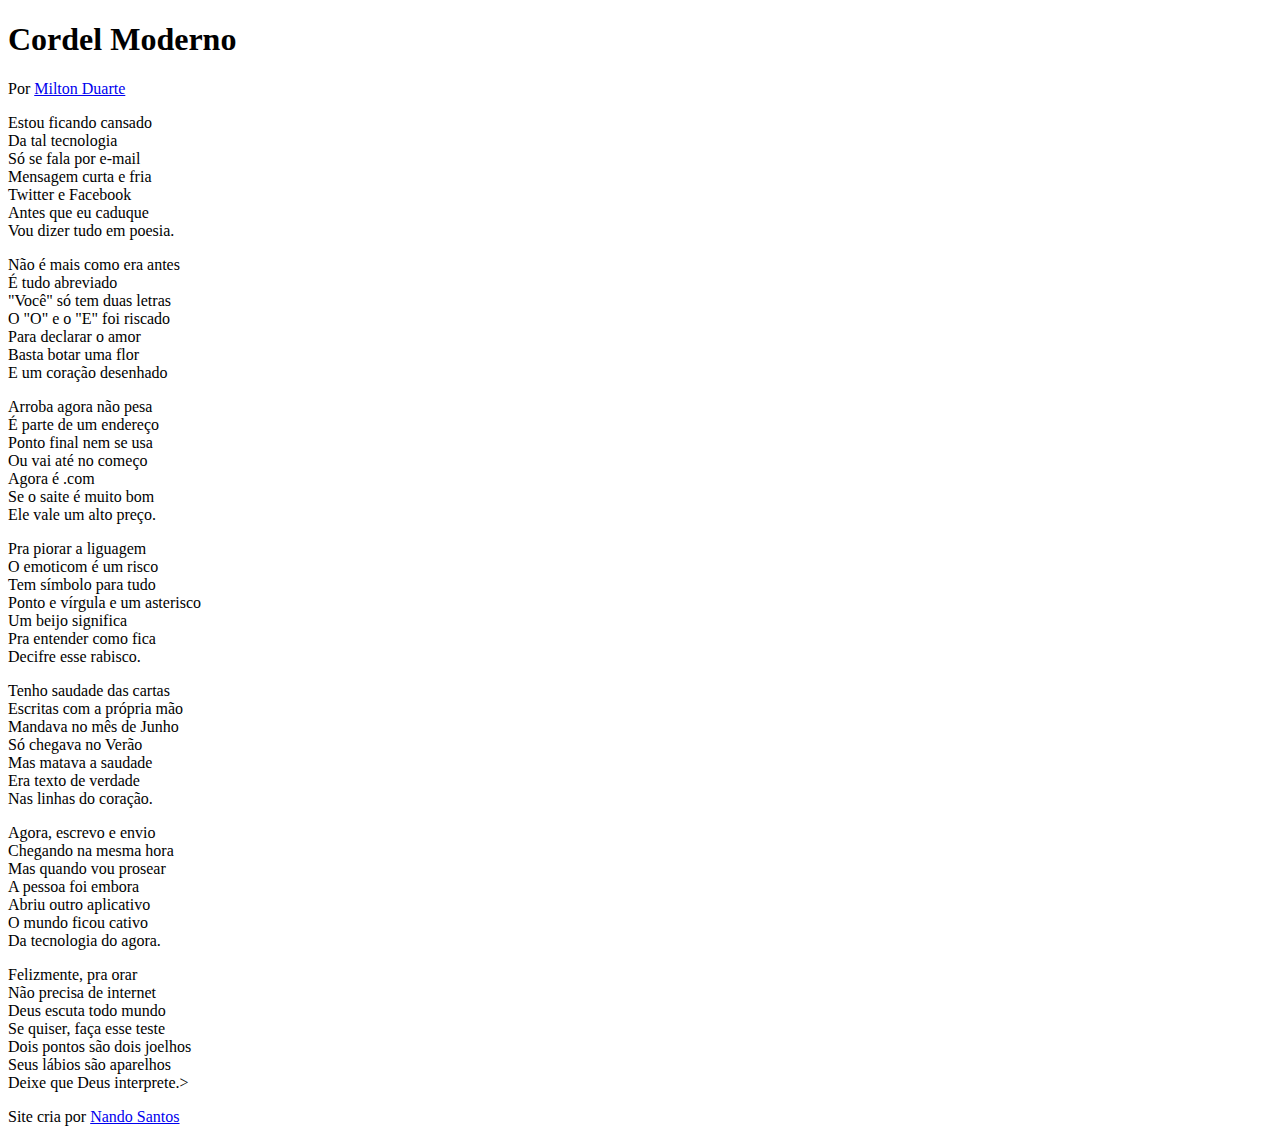
<file: exercicio/desafios/d012/index.html>
<!DOCTYPE html>
<html lang="pt-br">
<head>
    <meta charset="UTF-8">
    <meta name="viewport" content="width=device-width, initial-scale=1.0">
    <title>Cordel Moderno</title>
    <link rel="stylesheet" href="estilo/style.css">
</head>
<body>
    <header>
        <h1>Cordel Moderno</h1>
        <p>Por <a href="https://www.recantodasletras.com.br/poesias/3186743" target="_blank">Milton Duarte</a></p>

    </header>

    <section class="normal">
        <p>
            Estou ficando cansado <br>
            Da tal tecnologia <br>
            Só se fala por e-mail <br>
            Mensagem curta e fria <br>
            Twitter e Facebook <br>
            Antes que eu caduque <br>
            Vou dizer tudo em poesia.
        </p>
    </section>



    <section class="img" id="img1">
        <p>
            Não é mais como era antes <br>
            É tudo abreviado <br>
            "Você" só tem duas letras <br>
            O "O" e o "E" foi riscado <br>
            Para declarar o amor <br>
            Basta botar uma flor <br>
            E um coração desenhado
        </p>
    </section>



    <section class="normal">
        <p>
            Arroba agora não pesa <br>
            É parte de um endereço <br>
            Ponto final nem se usa <br>
            Ou vai até no começo <br>
            Agora é .com <br>
            Se o saite é muito bom <br>
            Ele vale um alto preço. <br>
        </p>

        <p>
            Pra piorar a liguagem <br>
            O emoticom é um risco <br>
            Tem símbolo para tudo <br>
            Ponto e vírgula e um asterisco <br>
            Um beijo significa <br>
            Pra entender como fica <br>
            Decifre esse rabisco. <br>
        </p>

    </section>
    <section class="img" id="img2">
        <p>
            Tenho saudade das cartas <br>
            Escritas com a própria mão <br>
            Mandava no mês de Junho <br>
            Só chegava no Verão <br>
            Mas matava a saudade <br>
            Era texto de verdade <br>
            Nas linhas do coração. <br>
        </p>
    </section>
    <section class="normal">
        <p>
            Agora, escrevo e envio <br>
            Chegando na mesma hora <br>
            Mas quando vou prosear <br>
            A pessoa foi embora <br>
            Abriu outro aplicativo <br>
            O mundo ficou cativo <br>
            Da tecnologia do agora. <br>
        </p>
        <p>
            Felizmente, pra orar <br>
            Não precisa de internet <br>
            Deus escuta todo mundo <br>
            Se quiser, faça esse teste <br>
            Dois pontos são dois joelhos <br>
            Seus lábios são aparelhos <br>
            Deixe que Deus interprete.> <br>
        </p>
        </section>

<footer>
    <p>Site cria por <a href="https://github.com/nandosantosjm" target="_blank">Nando Santos</a></p>
</footer>
</body>
</html>
</file>
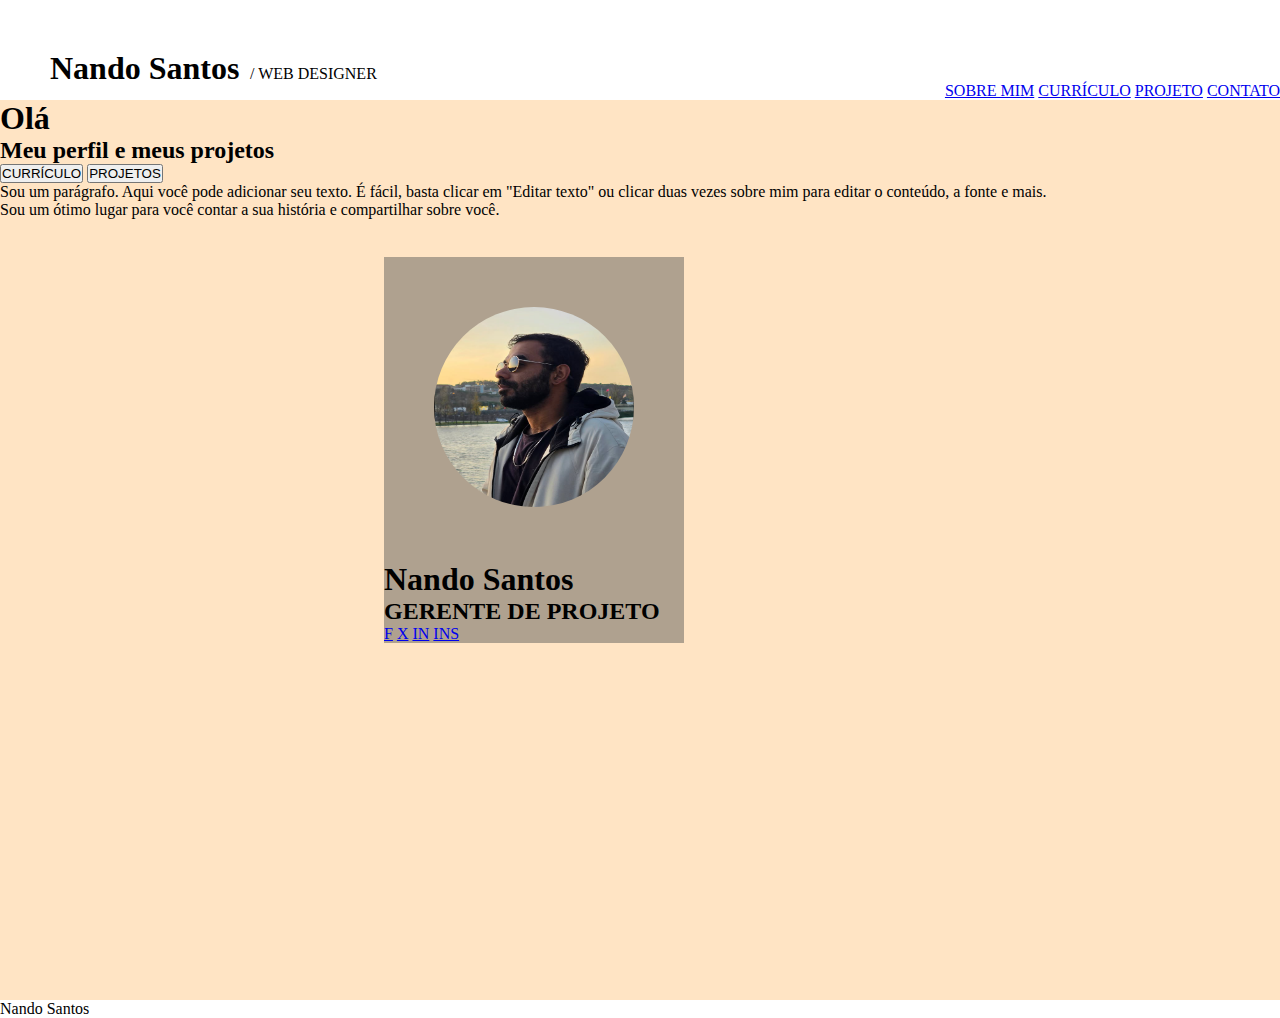
<file: exercicio/Pratica/meu-portifolio02/index.html>
<!DOCTYPE html>
<html lang="pt-br">
<head>
    <meta charset="UTF-8">
    <meta name="viewport" content="width=device-width, initial-scale=1.0">
    <title>Nando Santos</title>
    <link rel="stylesheet" href="style.css">
</head>
<body>
    <header>
        <h1>Nando Santos</h1>
        <p>/ WEB DESIGNER</p>
    </header>
    <nav>
        <a href="#">SOBRE MIM</a>
        <a href="#">CURRÍCULO</a>
        <a href="#">PROJETO</a>
        <a href="#">CONTATO</a>
    </nav>
    <main>
        <section id="caixa">
            <img src="Screenshot_303.png" alt="">
            <h1>Nando Santos</h1>
            <h2>GERENTE DE PROJETO</h2>
            <section>
                <a href="#">F</a>
                <a href="#">X</a>
                <a href="#">IN</a>
                <a href="#">INS</a>
            </section>
        </section>
        <section id="conteudo">
            <h1>Olá</h1>
            <h2>Meu perfil e meus projetos</h2>
            <button>CURRÍCULO</button>
            <button>PROJETOS</button>
            <p>
                Sou um parágrafo. Aqui você pode adicionar seu texto. É fácil, basta clicar em "Editar texto" ou clicar duas vezes sobre mim para editar o conteúdo, a fonte e mais.
            </p>
            <p>
                Sou um ótimo lugar para você contar a sua história e compartilhar sobre você.
            </p>
        </section>
    </main>
    <footer>
        <p>Nando Santos</p>
    </footer>
</body>
</html>
</file>
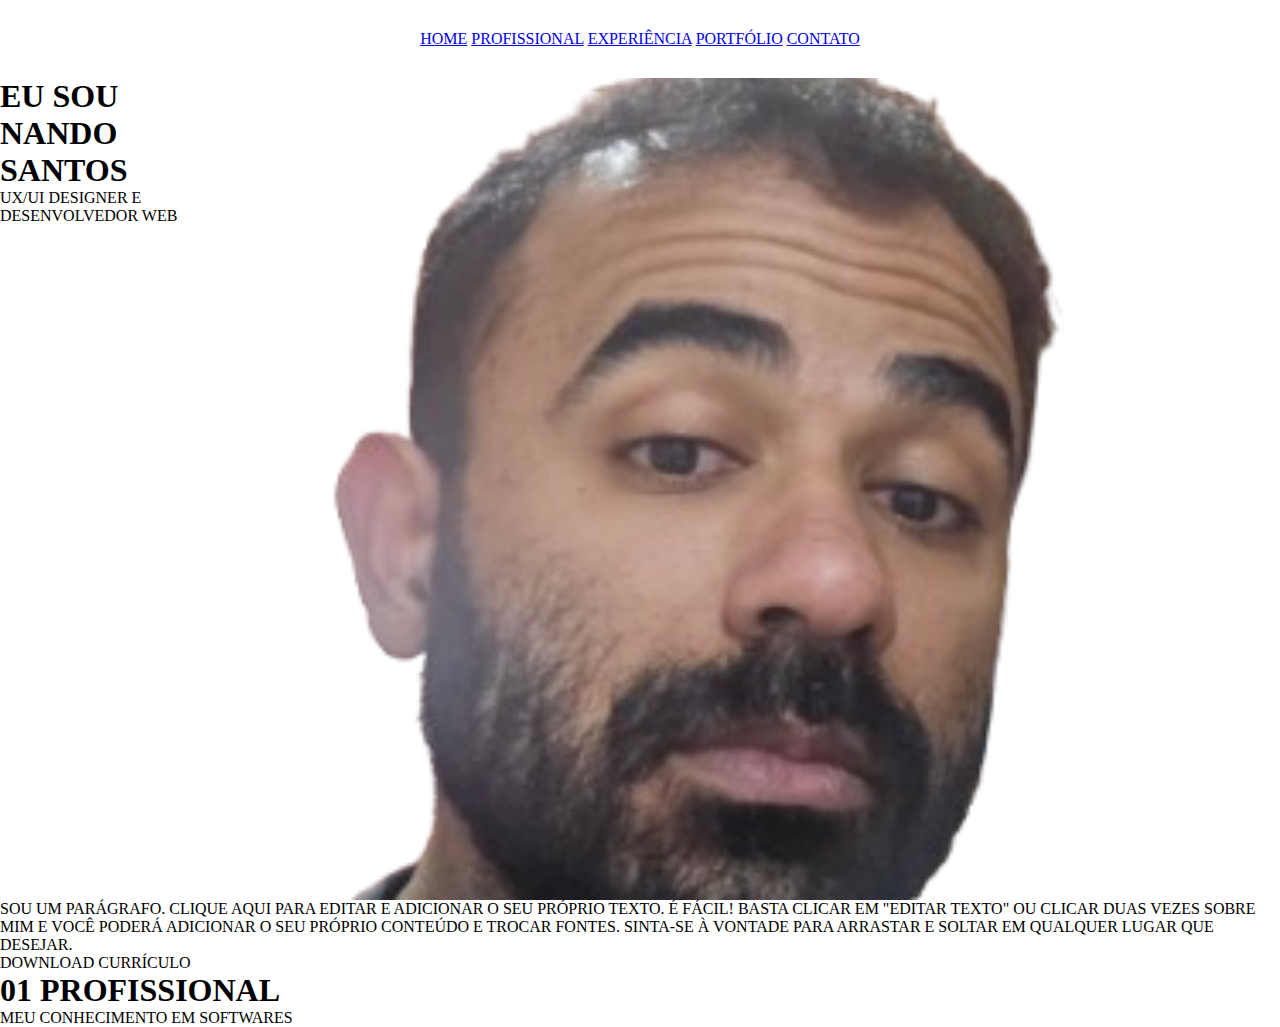
<file: exercicio/Pratica/meu;portifolio;02/index.html>
<!DOCTYPE html>
<html lang="pt-br">
<head>
    <meta charset="UTF-8">
    <meta name="viewport" content="width=device-width, initial-scale=1.0">
    <title>Meu Portifólio</title>
    <link rel="stylesheet" href="style.css">
</head>
<body>
    <header>
    <nav>
        <a href="#">HOME</a>
        <a href="#">PROFISSIONAL</a>
        <a href="#">EXPERIÊNCIA</a>
        <a href="#">PORTFÓLIO</a>
        <a href="#">CONTATO</a>
    </nav>
    
        <section id="apresentação">
            <h1>EU SOU <br> NANDO <br> SANTOS</h1>
            <p>UX/UI DESIGNER E <br>DESENVOLVEDOR WEB</p>
        </section>
    </header>
     <main>   
        <section>
            <p>
                SOU UM PARÁGRAFO. CLIQUE AQUI PARA EDITAR E ADICIONAR O SEU PRÓPRIO TEXTO. É FÁCIL! BASTA CLICAR EM "EDITAR TEXTO" OU CLICAR DUAS VEZES SOBRE MIM E VOCÊ PODERÁ ADICIONAR O SEU PRÓPRIO CONTEÚDO E TROCAR FONTES. SINTA-SE À VONTADE PARA ARRASTAR E SOLTAR EM QUALQUER LUGAR QUE DESEJAR.
            </p>
            <p>DOWNLOAD CURRÍCULO</p>
        </section>
        <section>
            <h1>01 PROFISSIONAL</h1>
            <p>MEU CONHECIMENTO EM SOFTWARES</p>

        </section>
    </main>
</body>
</html>
</file>
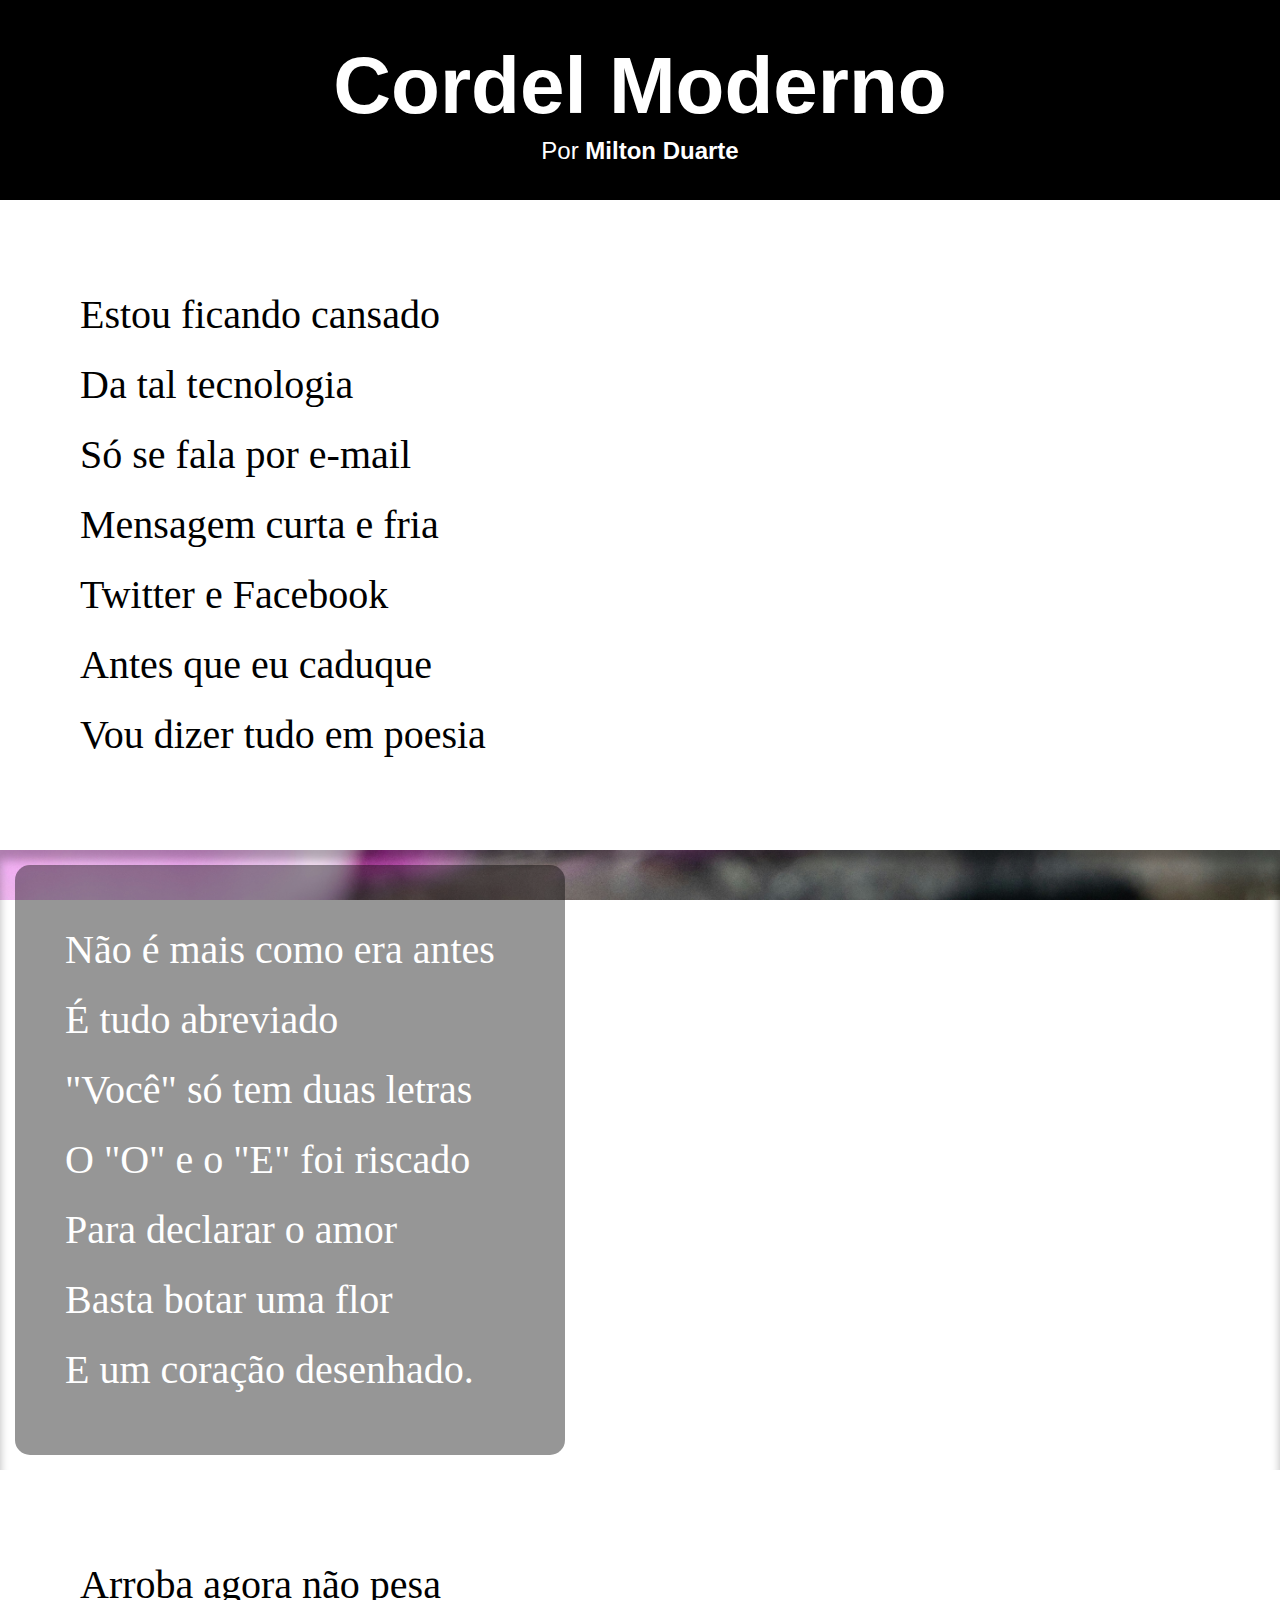
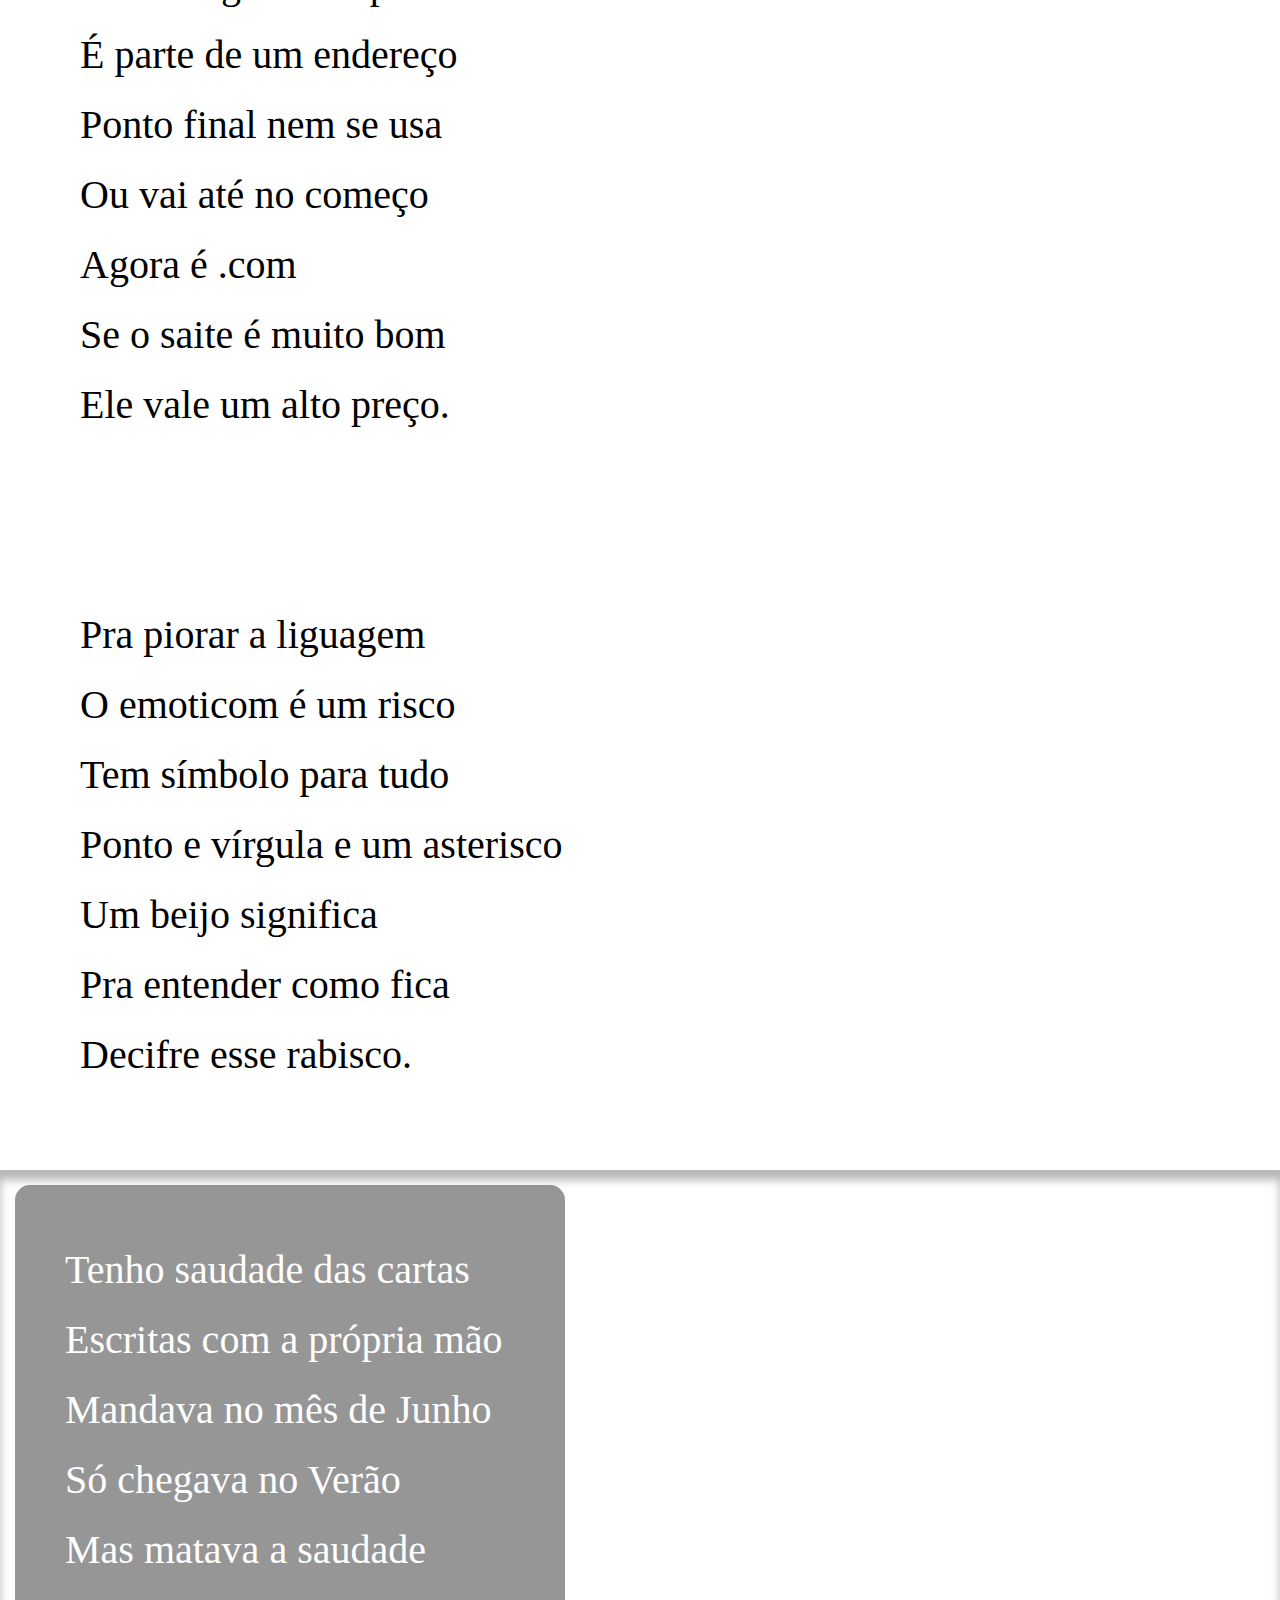
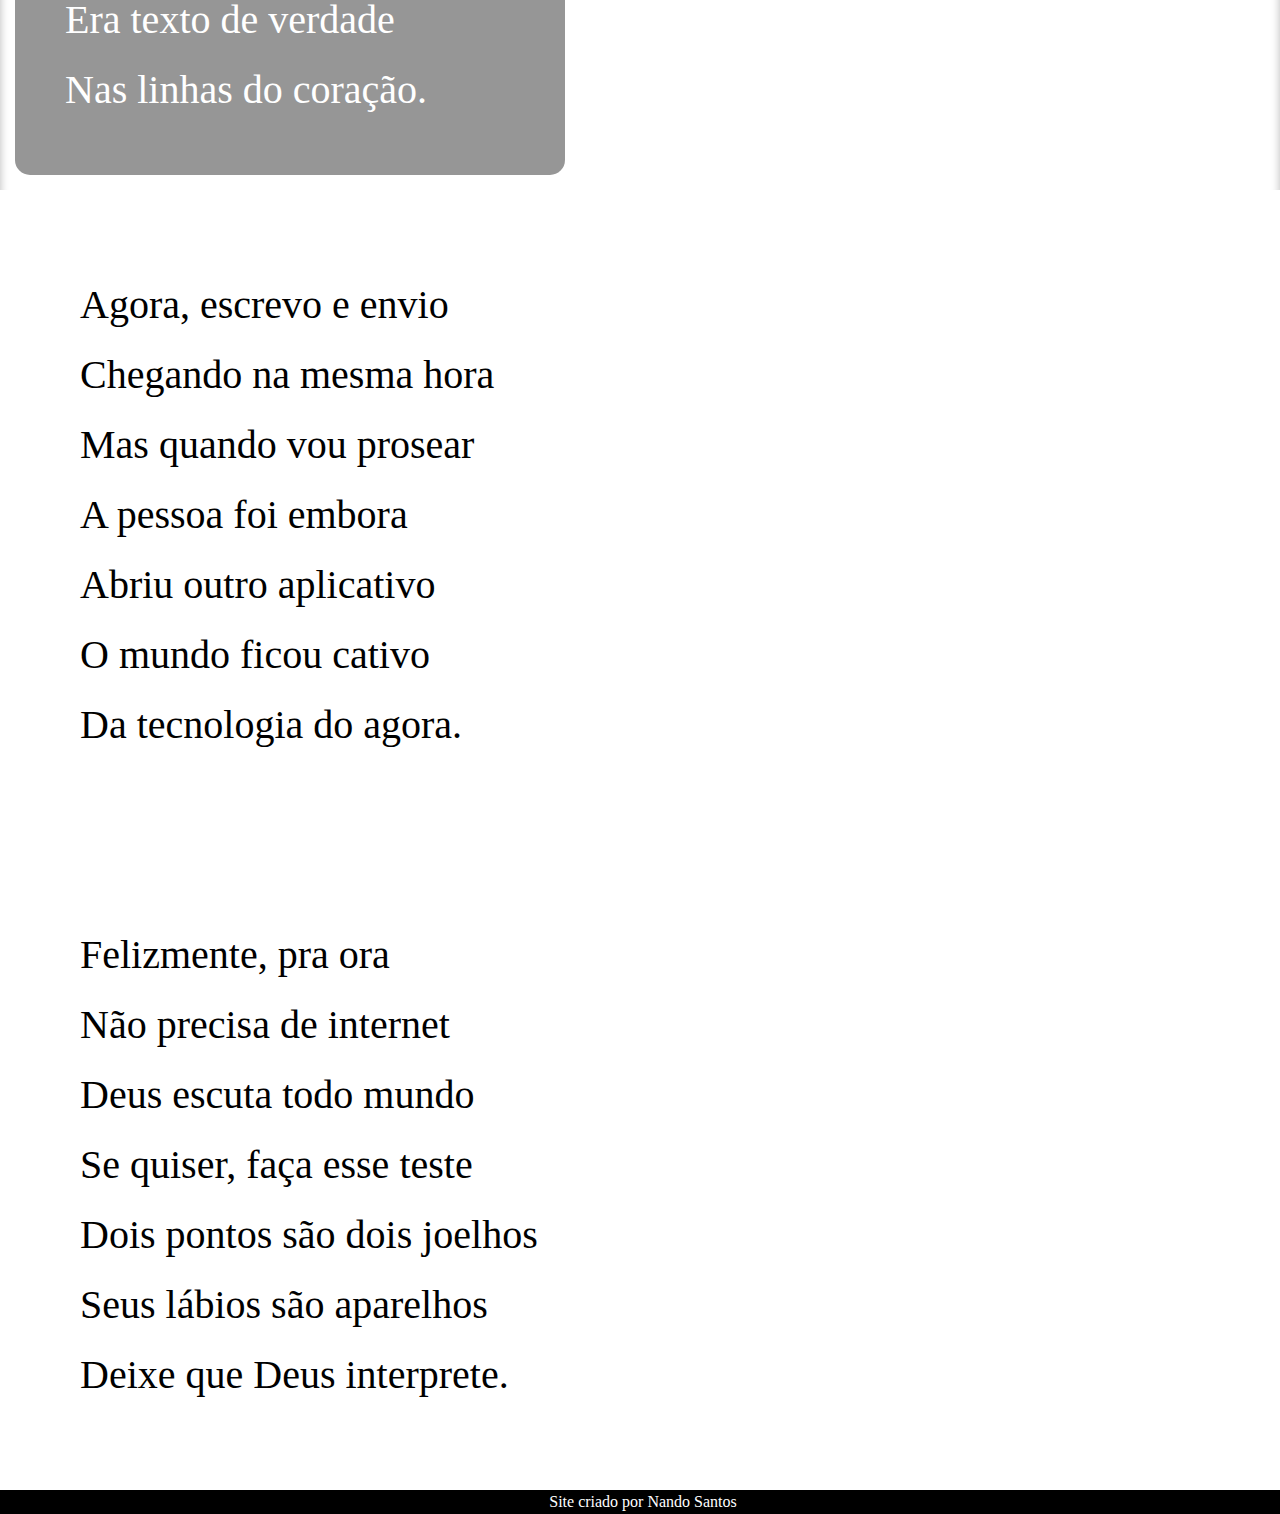
<file: exercicio/Pratica/projetocordel/index.html>
<!DOCTYPE html>
<html lang="pt-br">
<head>
    <meta charset="UTF-8">
    <meta name="viewport" content="width=device-width, initial-scale=1.0">
    <title>Projeto cordel</title>
    <link rel="stylesheet" href="style.css">
</head>
<body>
    <header>
        <h1>Cordel Moderno</h1>
        <p>Por <a href="#">Milton Duarte</a></p>
    </header>
    <main>
        <section>
            <article>
                <p>Estou ficando cansado <br>
                    Da tal tecnologia <br>
                    Só se fala por e-mail <br> 
                    Mensagem curta e fria <br>
                    Twitter e Facebook <br>
                    Antes que eu caduque <br>
                    Vou dizer tudo em poesia</p>
            </article>
            <article class="img">
                <p class="imgtxt">Não é mais como era antes <br>
                   É tudo abreviado <br>
                    "Você" só tem duas letras <br>
                    O "O" e o "E" foi riscado <br>
                    Para declarar o amor <br>
                    Basta botar uma flor <br>
                    E um coração desenhado.</p>
            </article>
            <article>
                <p>
                    Arroba agora não pesa <br>
                    É parte de um endereço <br>
                    Ponto final nem se usa <br>
                    Ou vai até no começo <br>
                    Agora é .com <br>
                    Se o saite é muito bom <br>
                    Ele vale um alto preço. <br>
                </p>
                <p>
                    Pra piorar a liguagem <br>
                    O emoticom é um risco <br>
                    Tem símbolo para tudo <br>
                    Ponto e vírgula e um asterisco <br>
                    Um beijo significa <br>
                    Pra entender como fica <br>
                    Decifre esse rabisco. <br
                </p>
            </article>
            <article class="img2" >
                <p class="imgtxt">
                    Tenho saudade das cartas <br>
                    Escritas com a própria mão <br>
                    Mandava no mês de Junho <br>
                    Só chegava no Verão <br>
                    Mas matava a saudade <br>
                    Era texto de verdade <br>
                    Nas linhas do coração. 
                </p>
            </article>
            <article>
                <p>
                    Agora, escrevo e envio <br>
                    Chegando na mesma hora <br>
                    Mas quando vou prosear <br>
                    A pessoa foi embora <br>
                    Abriu outro aplicativo <br>
                    O mundo ficou cativo <br>
                    Da tecnologia do agora. <br>

                </p>

                <p>
                    Felizmente, pra ora    <br>               
                    Não precisa de internet    <br>               
                    Deus escuta todo mundo    <br>           
                    Se quiser, faça esse teste    <br>                
                    Dois pontos são dois joelhos      <br>            
                    Seus lábios são aparelhos    <br>      
                    Deixe que Deus interprete.
                </p>
            </article>
        </section>
    </main>
    <footer>
        <p>Site criado por <a href="#">Nando Santos</a></p>
    </footer>
</body>
</html>
</file>
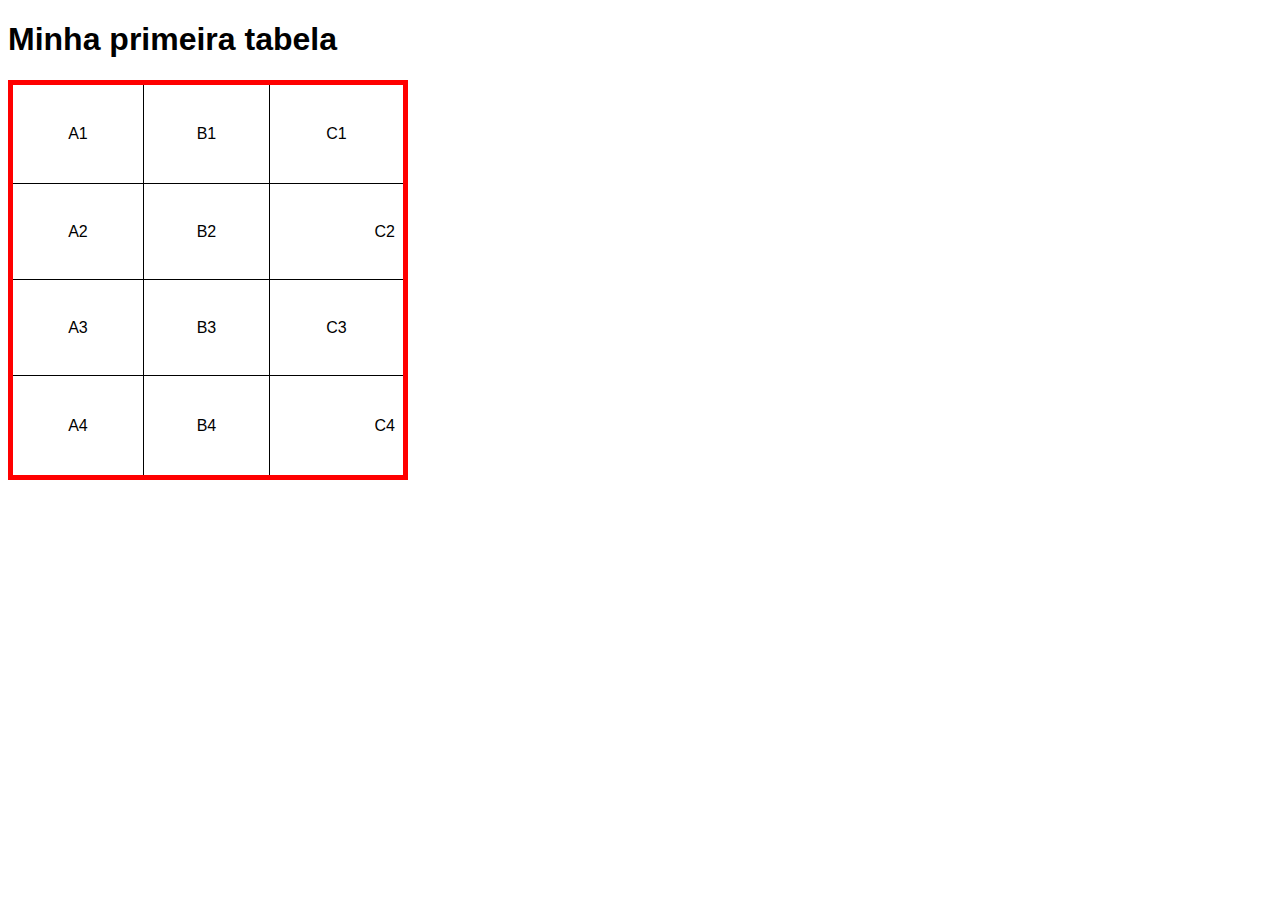
<file: exercicio/ex023_tabela/idex.html>
<!DOCTYPE html>
<html lang="pt-br">
<head>
    <meta charset="UTF-8">
    <meta name="viewport" content="width=device-width, initial-scale=1.0">
    <title>Tabela</title>
    <style>
        body{
            font-family: Arial, Helvetica, sans-serif;
        }
        table{
            width:400px;
            height: 400px;
            border-collapse: collapse;
            border: 5px solid red;
        }
        #linha1{
            background-color: gray;
            
        }
        td{
            text-align: center; /*Alinha a tabela Horizontalmente*/
            vertical-align: middle; /*Alinha a tabela verticalmente*/
            border: 1px solid black ;
            padding: 8px;
        }
        .numero{
            text-align: right;
        }
    </style>
</head>
<body>
    <h1>Minha primeira tabela</h1>
        <!--
            HIERARQUIA DE TABELAS (simples)
            TABLE = tabela
                TABLE ROW = linha de tabela
                    TaBLE HEADER = vabeçalho de tabela
                    TABLE DATA = DADO DE TABELA
        -->
    <table>
        <tr> <!--Primeira linha -->
            <td>A1</td>
            <td>B1</td>
            <td>C1</td>
        </tr>
        <tr><!--Segunda linha-->
            <td>A2</td>
            <td>B2</td>
            <td class="numero">C2</td>
        </tr>
        <tr> <!--Terceira linha-->
            <td>A3</td>
            <td>B3</td>
            <td>C3</td>
        </tr>
        <tr> <!--Quarta linha-->
            <td>A4</td>
            <td>B4</td>
            <td class="numero">C4</td>
        </tr>
    </table>
    
</body>
</html>
</file>
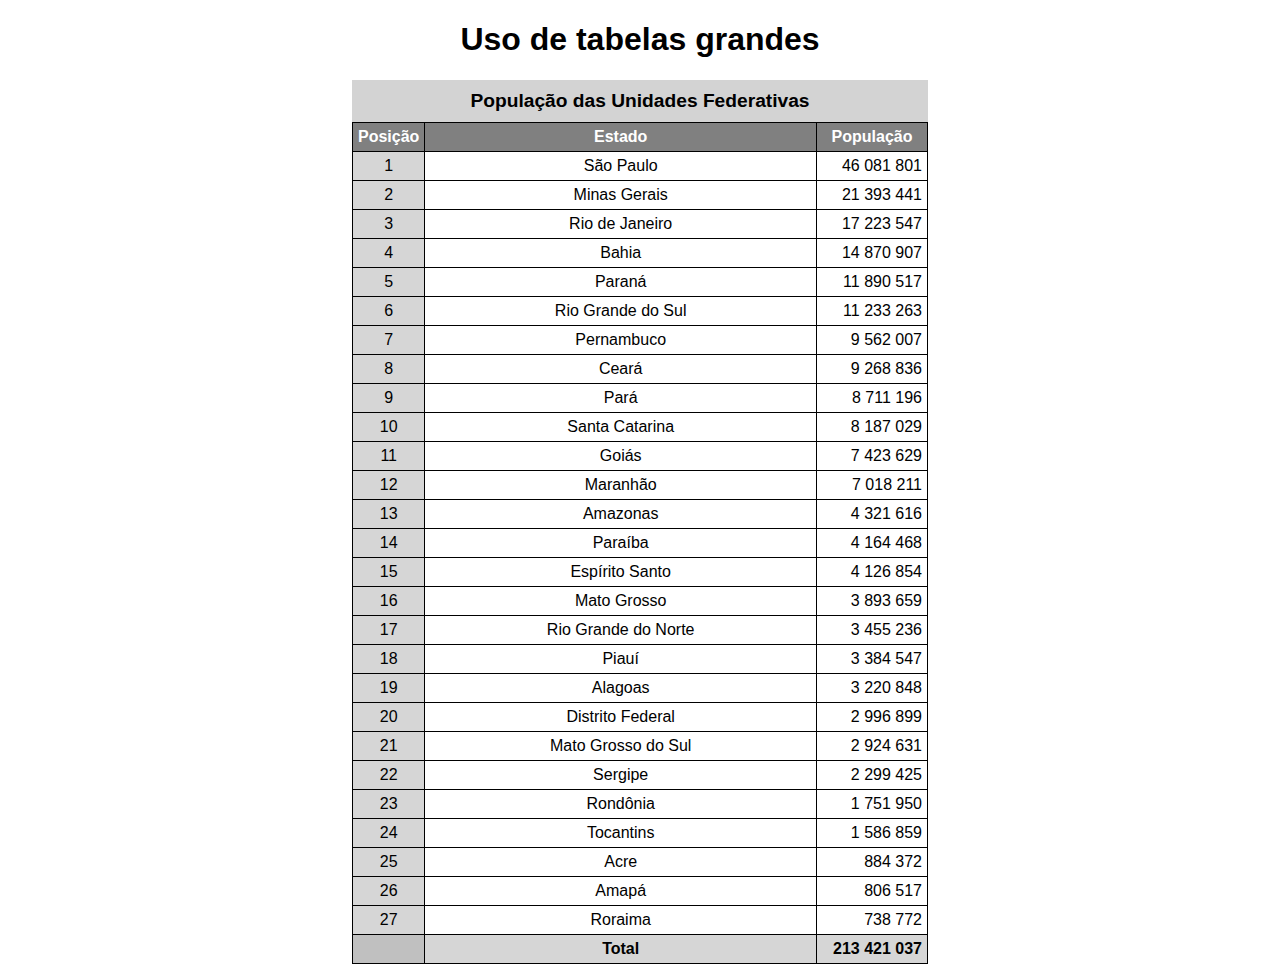
<file: exercicio/ex023_tabela/tabela002.html>
<!DOCTYPE html>
<html lang="pt-br">
<head>
    <meta charset="UTF-8">
    <meta name="viewport" content="width=device-width, initial-scale=1.0">
    <title>Tabelas</title>
    <style>
        body{
            font-family: Arial, Helvetica, sans-serif;
            text-align: center;
        }
        table{

            min-width: 45vw;
            border-collapse: collapse;
            margin: auto;
        }
        caption{
            background-color: rgb(211, 211, 211);
            padding: 10px;
            font-size: 1.2em;
            font-weight: bold;
        }
        thead{
            background-color: gray;
            color: white;
        }
        tbody{

        }
        .posicao{
            background-color: rgba(168, 168, 168, 0.473);
        }
        th,td{
            border: 1px solid black;
            padding: 5px;
        }
        .blocodatabela:hover{
            background-color: rgba(0, 140, 255, 0.116);
        }
        .num{text-align: right;}
        tfoot{
            background-color: rgba(168, 168, 168, 0.473);
        }
    </style>
</head>
<body>
    <h1>Uso de tabelas grandes</h1>
    <!--
        ANATOMIA PARA TABELAS GRANDES
        TABLE
            CAPTION
            THEAD
                TR, TD, TH
            TBODY
                TR, TD, TH
            TFOOT
                TR, TD, TH
    -->

    <table> 
        <caption>População das Unidades Federativas</caption>
        <thead>
            <tr>
                <th scope="col" style="width: 50px;">Posição</th>
                <th scope="col">Estado</th>
                <th scope="col" style="width: 100px;">População</th>
            </tr>
        </thead>
        <tbody>
            <tr class="blocodatabela">
                <td class="posicao">1</td>
                <td>São Paulo</a></td>
                <td class="num">46 081 801</td>
            </tr>
            <tr class="blocodatabela">
                <td class="posicao">2</td>
                <td>Minas Gerais</td>
                <td class="num">21 393 441</td>
            </tr>
            <tr class="blocodatabela">
                <td class="posicao">3</th>
                <td>Rio de Janeiro</td>
                <td class="num">17 223 547</td>
            </tr>
            <tr class="blocodatabela">
                <td class="posicao">4</td>
                <td>Bahia</td>
                <td class="num">14 870 907</td>
            </tr>
            <tr class="blocodatabela">
                <td class="posicao">5</td>
                <td>Paraná</td>
                <td class="num">11 890 517</td>
            </tr>
            <tr class="blocodatabela">
                <td class="posicao">6</td>
                <td>Rio Grande do Sul</td>
                <td class="num">11 233 263</td>
            </tr>
            <tr class="blocodatabela">
                <td class="posicao">7</td>
                <td>Pernambuco</td>
                <td class="num">9 562 007</td>
            </tr>
            <tr class="blocodatabela">
                <td class="posicao">8</td>
                <td>Ceará</td>
                <td class="num">9 268 836</td>
            </tr>
            <tr class="blocodatabela">
                <td class="posicao">9</td>
                <td>Pará</td>
                <td class="num">8 711 196</td>
            </tr>
            <tr class="blocodatabela">
                <td class="posicao">10</td>
                <td>Santa Catarina</td>
                <td class="num">8 187 029</td>
            </tr>
            <tr class="blocodatabela">
                <td class="posicao">11</td>
                <td>Goiás</td>
                <td class="num">7 423 629</td>
            </tr>            
            <tr class="blocodatabela">
                <td class="posicao">12</td>
                <td>Maranhão</td>
                <td class="num">7 018 211	</td>
            </tr>
            <tr class="blocodatabela">
                <td class="posicao">13</td>
                <td>Amazonas</td>
                <td class="num">4 321 616</td>
            </tr>
            <tr class="blocodatabela">
                <td class="posicao">14</td>
                <td>Paraíba</td>
                <td class="num">4 164 468</td>
            </tr>
            <tr class="blocodatabela">
                <td class="posicao">15</td>
                <td> Espírito Santo</td>
                <td class="num">4 126 854	</td>
            </tr>
            <tr class="blocodatabela">
                <td class="posicao">16</td>
                <td>Mato Grosso</td>
                <td class="num">3 893 659</td>
            </tr>
            <tr class="blocodatabela">
                <td class="posicao">17</td>
                <td>Rio Grande do Norte</td>
                <td class="num">3 455 236</td>
            </tr>
            <tr class="blocodatabela">
                <td class="posicao">18</td>
                <td> Piauí</td>
                <td class="num">3 384 547</td>
            </tr>
            <tr class="blocodatabela">
                <td class="posicao">19</td>
                <td>Alagoas</td>
                <td class="num">3 220 848</td>
            </tr>
            <tr class="blocodatabela">
                <td class="posicao">20</td>
                <td>Distrito Federal</td>
                <td class="num">2 996 899	</td>
            </tr>
            <tr class="blocodatabela">
                <td class="posicao">21</td>
                <td>Mato Grosso do Sul</td>
                <td class="num">2 924 631</td>
            </tr>
            <tr class="blocodatabela">
                <td class="posicao">22</td>
                <td>Sergipe</td>
                <td class="num">2 299 425</td>
            </tr>
            <tr class="blocodatabela">
                <td class="posicao">23</td>
                <td>Rondônia</td>
                <td class="num">1 751 950</td>
            </tr>
            <tr class="blocodatabela">
                <td class="posicao">24</td>
                <td>Tocantins</td>
                <td class="num">1 586 859</td>
            </tr>
            <tr class="blocodatabela">
                <td class="posicao">25</td>
                <td> Acre</td>
                <td class="num">884 372</td>
            </tr>
            <tr class="blocodatabela">
                <td class="posicao">26</td>
                <td>Amapá</td>
                <td class="num">806 517</td>
            </tr>
            <tr class="blocodatabela">
                <td class="posicao">27</td>
                <td>Roraima</td>
                <td class="num">738 772</td>
            </tr>
        </tbody>
        <tfoot>
            <tr>
                <th class="posicao"></th>
                <th scope="row">Total</th>
                <td class="num"><strong>213 421 037</strong>
            </tr>
        </tfoot>
    </table>
</body>
</html>
</file>
<file: exercicio/desafios/d012/estilo/style.css>
@charset "UTF-8";
</file>
<file: exercicio/Pratica/meu-portifolio02/style.css>
@charset "UTF-8";
*{
    padding: 0px;
    margin: 0px;
}
body {
    width: 100vw;
    background-color: rgb(255, 255, 255);
    
}
header{
    background-color: white;
    background-attachment:fixed;
}
header > h1{
    padding: 50px;
} 
header > p{
    position: absolute;
    left: 250px;
    top:65px;
    font:lighter;
}
nav{
    margin-top: -55px;
    text-align: right;
}


@media (max-width: 800vw) {
   main{
    height: 100vh;
    background-color: bisque;
    
}
   
}
#caixa{
    background-color: rgb(175, 161, 143);
    position: absolute;
    margin-left: 30%;
    top: 50%;
    transform: translate(-0%, -50%);
    
}
#caixa > img{
    border-radius: 50%;
    height: 200px;
    width: 200px;
    padding: 50px;
}
</file>
<file: exercicio/Pratica/meu;portifolio;02/style.css>
@charset "UTF-8";
*{
    margin: 0px;
    padding: 0px;
}
header{
    height: 100vh;
    background-image: url(20251129_113558-removebg-preview.png);
    background-repeat: no-repeat;
    background-size: cover;
    background-position: center;
    position: relative;
    background-attachment: fixed;
    
}
nav{
    position: relative;
    z-index: 10;
    background-color: white;
    text-align:center;
    padding: 30px;
   
}
</file>
<file: exercicio/Pratica/projetocordel/style.css>
@charset "UTF-8";
* {
    padding: 0px;
    margin: 0px;
}
header{
    background-color: black;
    color: white;
    height: 200px;
}
header > h1{
    font-family: Arial, Helvetica, sans-serif;
    padding-top: 40px;
    text-align: center;
  
    font-size: 5em;
}
header > p{
    padding: 5px;
    text-align: center;
    font-size: 1.5em;
    font-family: Arial, Helvetica, sans-serif;
    font-weight: 100;
}
header > p > a{
    text-decoration: none;
    color: white;
    font-weight: bold;
}
article > p{
    font-size: 2.5em; 
    line-height: 70px;
    padding: 80px;
    text-align: justify;
    
}
.img{  
    box-shadow: inset 0px 10px 10px 0px  rgba(0, 0, 0, 0.288);
    background-image: url(img/ian-talmacs-bl7i1sZTrRQ-unsplash.jpg);
    background-size: cover;
    background-position: center center;
    background-attachment: fixed;
    padding: 15px;
    min-width: 400px;
}
.img2{
    box-shadow: inset 0px 10px 10px 0px  rgba(0, 0, 0, 0.288);
    background-image: url(img/bdbd.jpg);
    background-size: cover;
    background-position: center center;
    background-attachment: fixed; 
    padding: 15px;
}
.imgtxt { 
    
    background-color: rgba(0, 0, 0, 0.411);
    color: white;
    max-width: 450px;
    padding: 50px;
    border-radius:15px;
    text-align: justify;
}
footer{
    background-color: black;
    width: 100%;
    text-align: center;
    color: white;
    padding: 3px;
}
footer > p >a{
    text-decoration: none;
    color: white;
}
footer >p > a:hover{
    color: yellow
    ;
}
</file>
